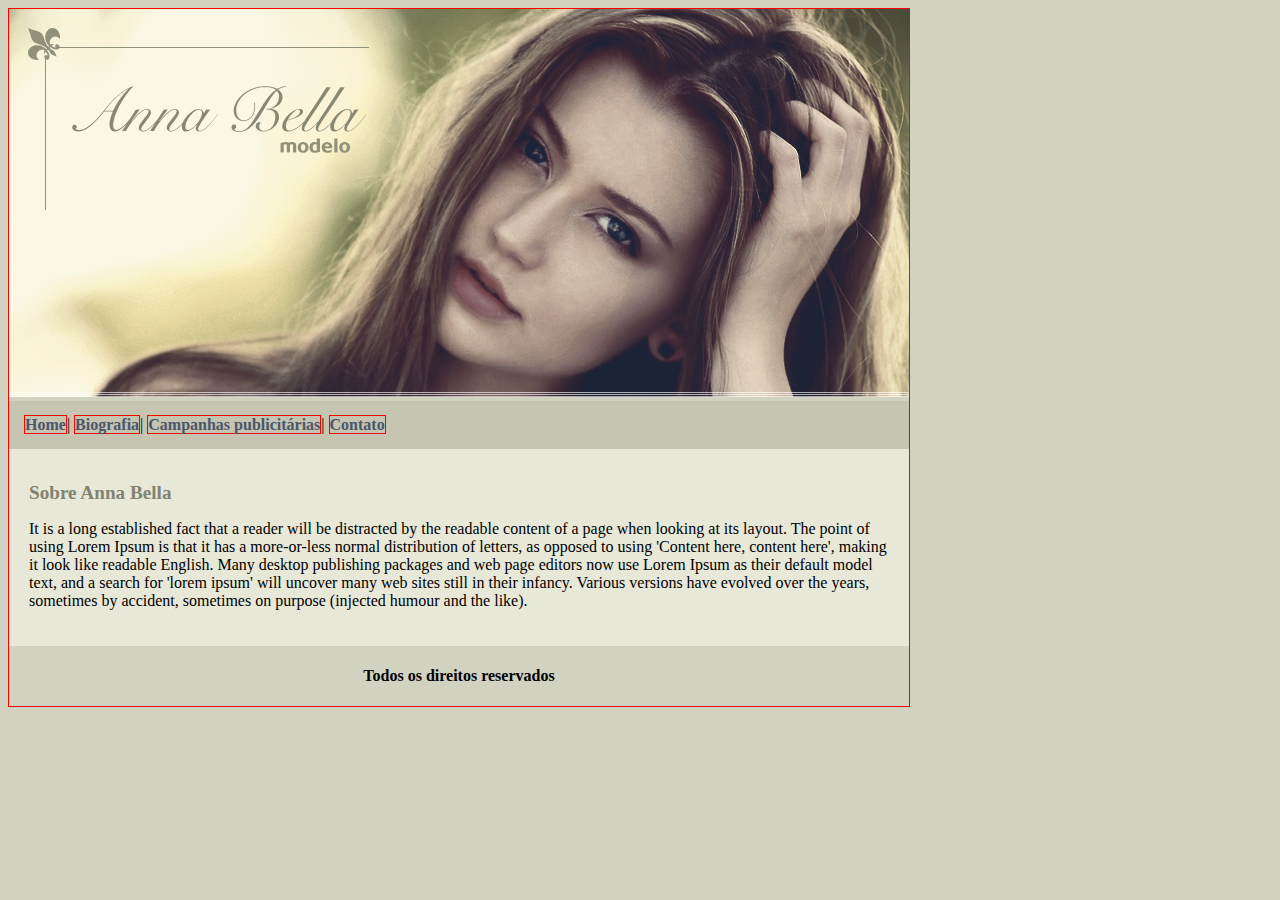
<file: index.html>
<!DOCTYPE html>
<html>

	<head>
		<meta charset="utf-8">
		<meta name="viewport" content="width=device-width, initial-scale=1">
		<title>Anna Bella Oficial</title>
		<link rel="stylesheet" type="text/css" href="estilo.css">
	</head>

	<body>

		<div id = "principal">

			<img src="imagens/imagens/capa.png">
			<div id="menu">
				<a href="index.html">Home</a>|
				<a href="biografia.html">Biografia</a>|
				<a href="campanhas.html">Campanhas publicitárias</a>|
				<a href="contato.html">Contato</a>
			</div>

			<div id = "conteudo">
				<h1>Sobre Anna Bella</h1>
				<p>
					It is a long established fact that a reader will be distracted by the readable content of a page when looking at its layout. The point of using Lorem Ipsum is that it has a more-or-less normal distribution of letters, as opposed to using 'Content here, content here', making it look like readable English. Many desktop publishing packages and web page editors now use Lorem Ipsum as their default model text, and a search for 'lorem ipsum' will uncover many web sites still in their infancy. Various versions have evolved over the years, sometimes by accident, sometimes on purpose (injected humour and the like).
				</p>
			</div>

			<div id = "rodape">
				<h4>Todos os direitos reservados</h4>
			</div>

		</div>
		
	</body>
</html>
</file>
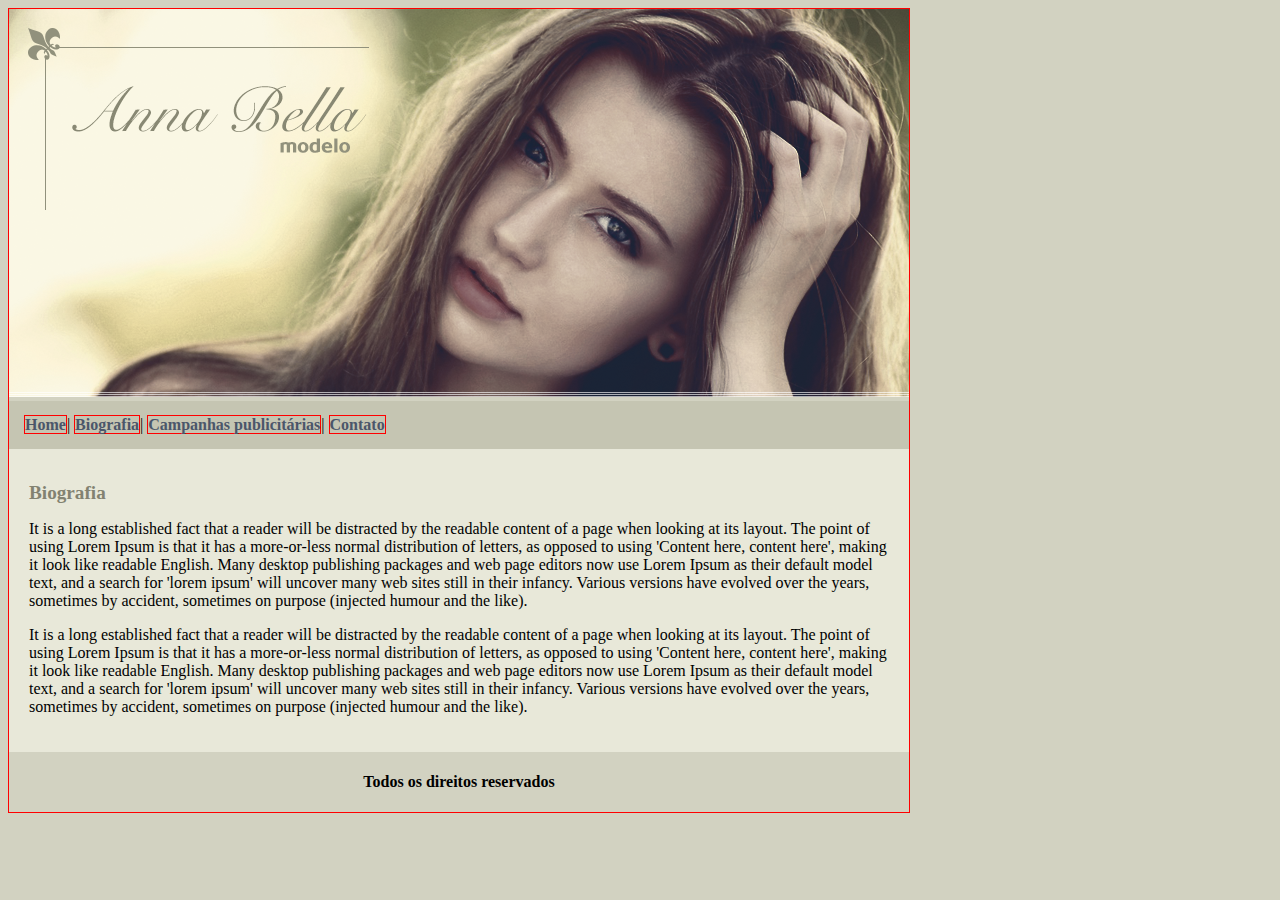
<file: biografia.html>
<!DOCTYPE html>
<html>

<head>
	<meta charset="utf-8">
	<meta name="viewport" content="width=device-width, initial-scale=1">
	<link rel="stylesheet" type="text/css" href="estilo.css">
	<title>Anna Bella - Biografia</title>
</head>

<body>

		<div id = "principal">

			<img src="imagens/imagens/capa.png">
			<div id="menu">
				<a href="index.html">Home</a>|
				<a href="biografia.html">Biografia</a>|
				<a href="campanhas.html">Campanhas publicitárias</a>|
				<a href="contato.html">Contato</a>
			</div>

			<div id = "conteudo">
				<h1>Biografia</h1>
				<p>
					It is a long established fact that a reader will be distracted by the readable content of a page when looking at its layout. The point of using Lorem Ipsum is that it has a more-or-less normal distribution of letters, as opposed to using 'Content here, content here', making it look like readable English. Many desktop publishing packages and web page editors now use Lorem Ipsum as their default model text, and a search for 'lorem ipsum' will uncover many web sites still in their infancy. Various versions have evolved over the years, sometimes by accident, sometimes on purpose (injected humour and the like).
				</p>
				<p>
					It is a long established fact that a reader will be distracted by the readable content of a page when looking at its layout. The point of using Lorem Ipsum is that it has a more-or-less normal distribution of letters, as opposed to using 'Content here, content here', making it look like readable English. Many desktop publishing packages and web page editors now use Lorem Ipsum as their default model text, and a search for 'lorem ipsum' will uncover many web sites still in their infancy. Various versions have evolved over the years, sometimes by accident, sometimes on purpose (injected humour and the like).
				</p>
			</div>

			<div id = "rodape">
				<h4>Todos os direitos reservados</h4>
			</div>

		</div>

</body>

</html>
</file>
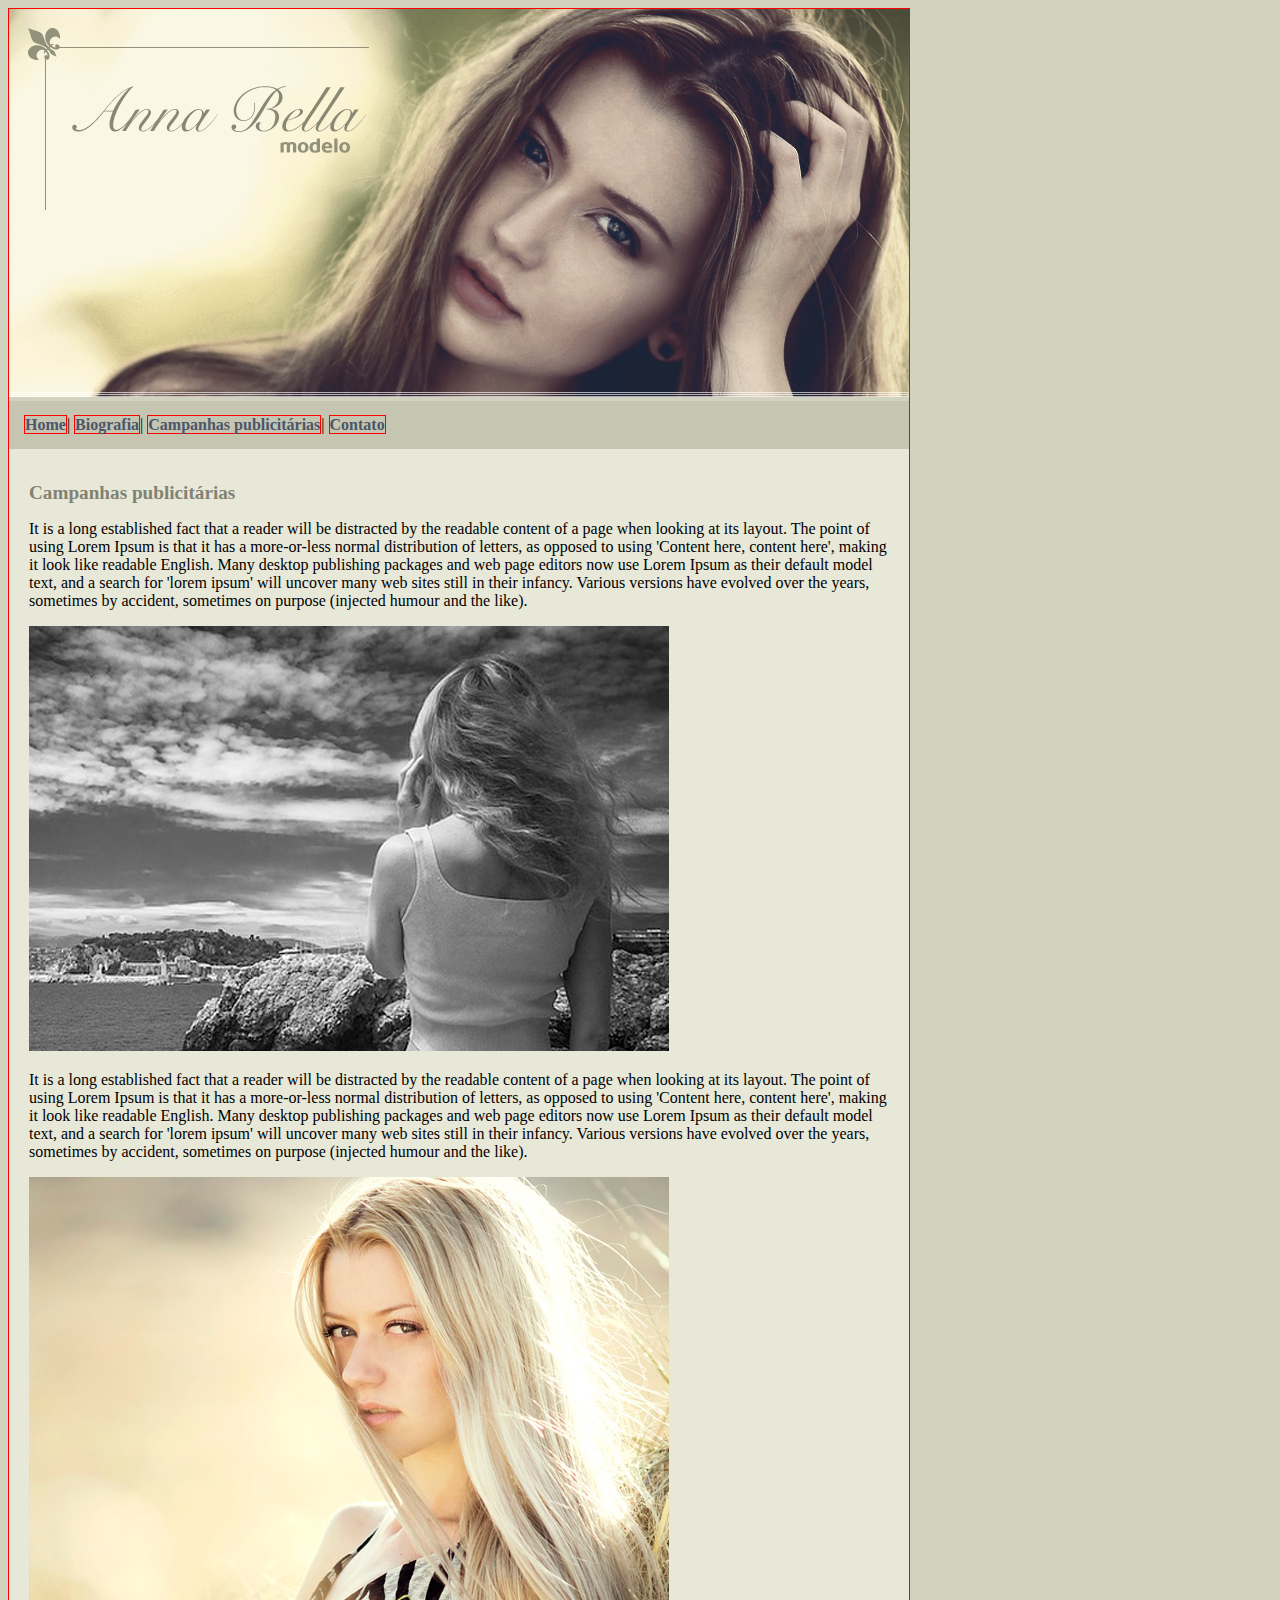
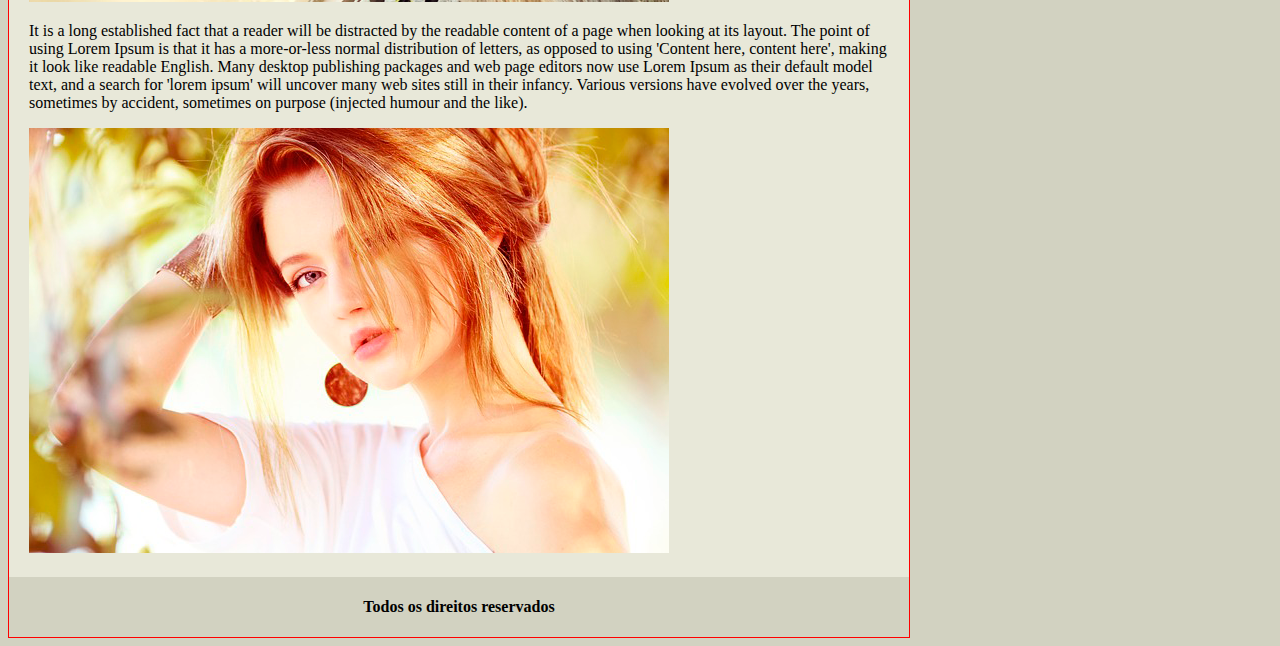
<file: campanhas.html>
<!DOCTYPE html>
<html>

<head>
	<meta charset="utf-8">
	<meta name="viewport" content="width=device-width, initial-scale=1">
	<link rel="stylesheet" type="text/css" href="estilo.css">
	<title>Anna Bella - Campanhas publicitárias</title>
</head>

<body>

		<div id = "principal">

			<img src="imagens/imagens/capa.png">
			<div id="menu">
				<a href="index.html">Home</a>|
				<a href="biografia.html">Biografia</a>|
				<a href="campanhas.html">Campanhas publicitárias</a>|
				<a href="contato.html">Contato</a>
			</div>

			<div id = "conteudo">
				<h1>Campanhas publicitárias</h1>
				<p>
					It is a long established fact that a reader will be distracted by the readable content of a page when looking at its layout. The point of using Lorem Ipsum is that it has a more-or-less normal distribution of letters, as opposed to using 'Content here, content here', making it look like readable English. Many desktop publishing packages and web page editors now use Lorem Ipsum as their default model text, and a search for 'lorem ipsum' will uncover many web sites still in their infancy. Various versions have evolved over the years, sometimes by accident, sometimes on purpose (injected humour and the like).
				</p>

				<img src="imagens/imagens/foto1.png">

				<p>
					It is a long established fact that a reader will be distracted by the readable content of a page when looking at its layout. The point of using Lorem Ipsum is that it has a more-or-less normal distribution of letters, as opposed to using 'Content here, content here', making it look like readable English. Many desktop publishing packages and web page editors now use Lorem Ipsum as their default model text, and a search for 'lorem ipsum' will uncover many web sites still in their infancy. Various versions have evolved over the years, sometimes by accident, sometimes on purpose (injected humour and the like).
				</p>

				<img src="imagens/imagens/foto2.png">

				<p>
					It is a long established fact that a reader will be distracted by the readable content of a page when looking at its layout. The point of using Lorem Ipsum is that it has a more-or-less normal distribution of letters, as opposed to using 'Content here, content here', making it look like readable English. Many desktop publishing packages and web page editors now use Lorem Ipsum as their default model text, and a search for 'lorem ipsum' will uncover many web sites still in their infancy. Various versions have evolved over the years, sometimes by accident, sometimes on purpose (injected humour and the like).
				</p>

				<img src="imagens/imagens/foto3.png">

			</div>

			<div id = "rodape">
				<h4>Todos os direitos reservados</h4>
			</div>

		</div>

</body>

</html>
</file>
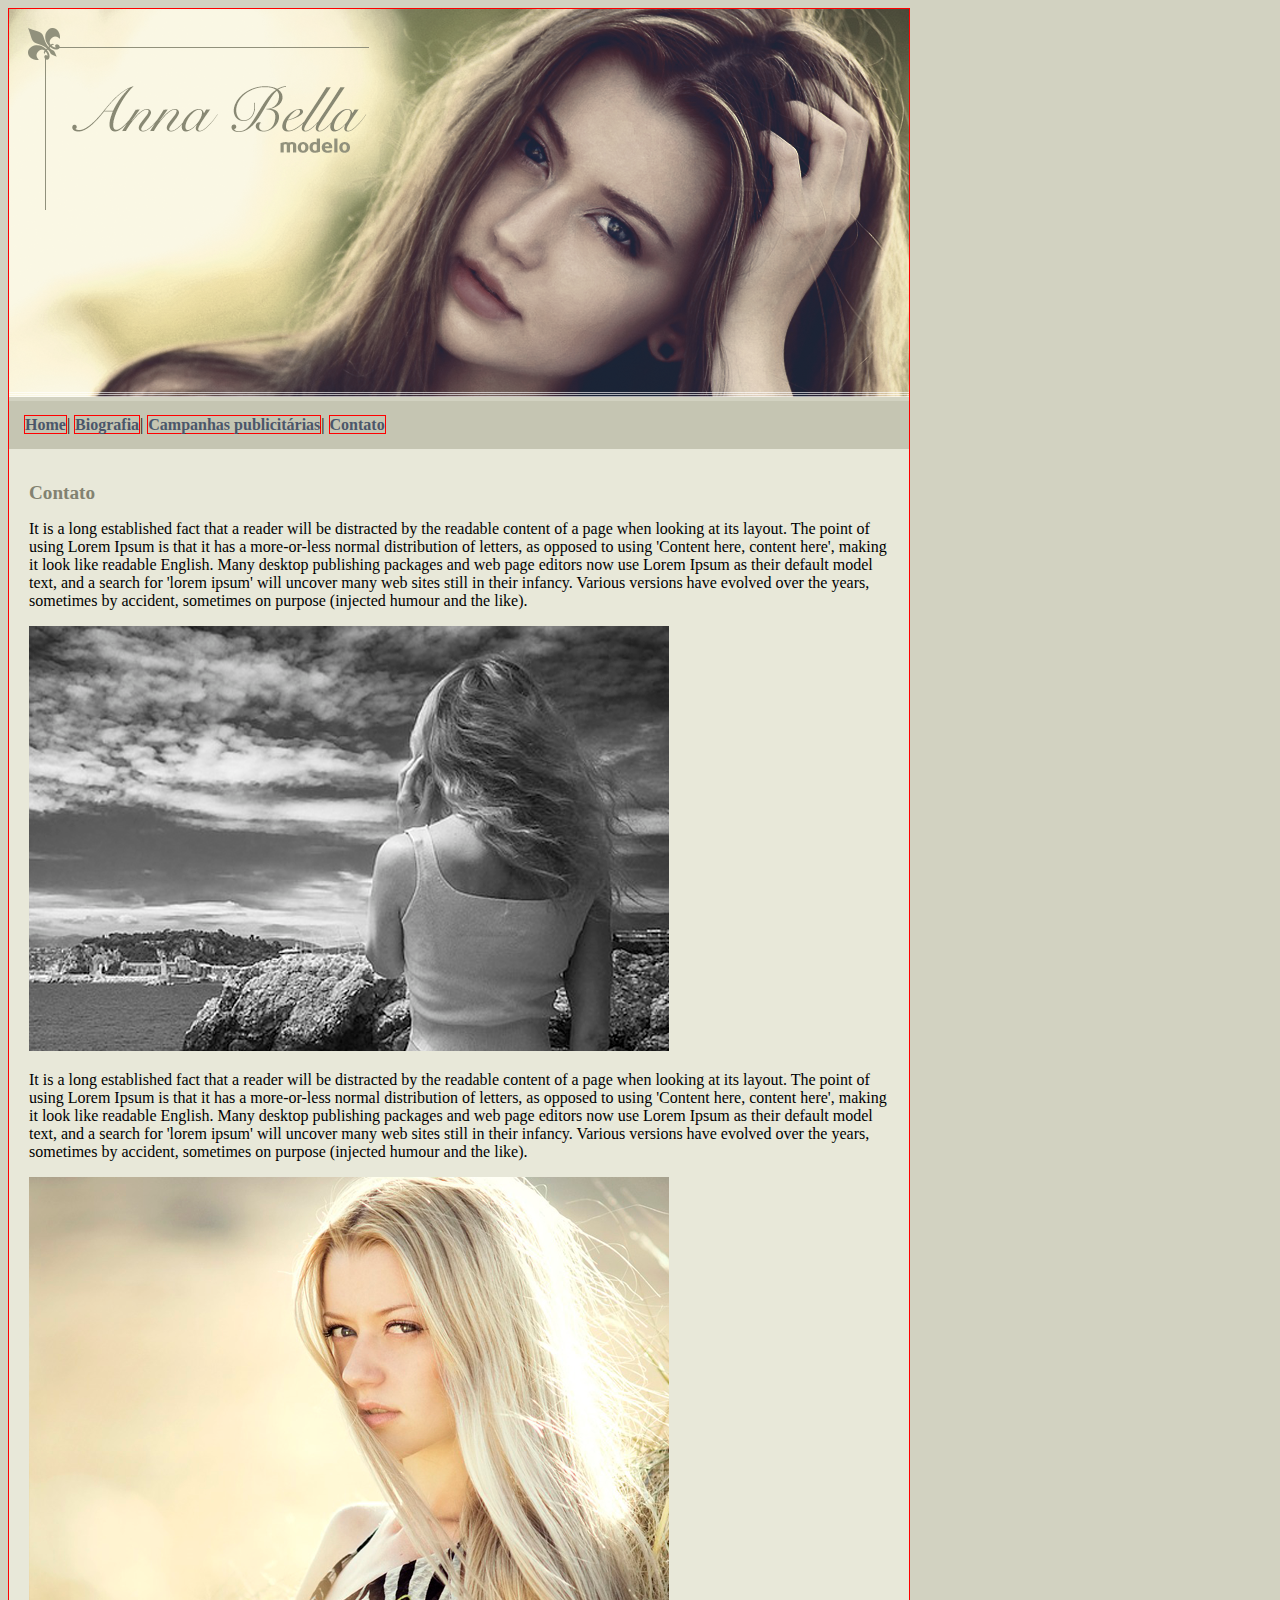
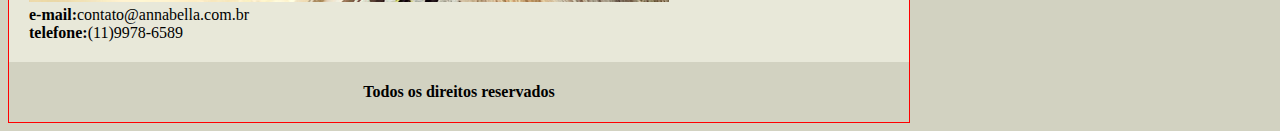
<file: contato.html>
<!DOCTYPE html>
<html>

<head>
	<meta charset="utf-8">
	<meta name="viewport" content="width=device-width, initial-scale=1">
	<link rel="stylesheet" type="text/css" href="estilo.css">
	<title>Anna Bella - Contato</title>
</head>

<body>

		<div id = "principal">

			<img src="imagens/imagens/capa.png">
			<div id="menu">
				<a href="index.html">Home</a>|
				<a href="biografia.html">Biografia</a>|
				<a href="campanhas.html">Campanhas publicitárias</a>|
				<a href="contato.html">Contato</a>
			</div>

			<div id = "conteudo">
				<h1>Contato</h1>
				<p>
					It is a long established fact that a reader will be distracted by the readable content of a page when looking at its layout. The point of using Lorem Ipsum is that it has a more-or-less normal distribution of letters, as opposed to using 'Content here, content here', making it look like readable English. Many desktop publishing packages and web page editors now use Lorem Ipsum as their default model text, and a search for 'lorem ipsum' will uncover many web sites still in their infancy. Various versions have evolved over the years, sometimes by accident, sometimes on purpose (injected humour and the like).
				</p>

				<img src="imagens/imagens/foto1.png">

				<p>
					It is a long established fact that a reader will be distracted by the readable content of a page when looking at its layout. The point of using Lorem Ipsum is that it has a more-or-less normal distribution of letters, as opposed to using 'Content here, content here', making it look like readable English. Many desktop publishing packages and web page editors now use Lorem Ipsum as their default model text, and a search for 'lorem ipsum' will uncover many web sites still in their infancy. Various versions have evolved over the years, sometimes by accident, sometimes on purpose (injected humour and the like).
				</p>

				<img src="imagens/imagens/foto2.png">

				<div>
					<strong>e-mail:</strong>contato@annabella.com.br<br>
					<strong>telefone:</strong>(11)9978-6589
				</div>

			</div>

			<div id = "rodape">
				<h4>Todos os direitos reservados</h4>
			</div>

		</div>

</body>

</html>
</file>
<file: estilo.css>
body{
	background: #d2d2c1 url('https://img.freepik.com/vetores-gratis/linhas-de-grade-horizontais-abstratas-em-design-grafico-de-estilo-grafico_1017-39918.jpg');
	font:16px, Arial, sans-serif;
}

#principal{
	border: 1px red solid;
	width:900px;
}

#menu{
	background: #c5c5b2;
	padding:15px;
}

a{
	color:#4b566a;
	text-decoration: none;
	font-weight: bold;
	border: 1px solid red;
}

#conteudo{
	background: #e8e8d9;
	padding: 20px;
}

.centralizar{
	text-align: center;
}

h1{
	color: #828271;
	font-size: 1.2em;
}

#rodape{
	text-align: center;
}

.img-campanha{
	border: 10px, solid #c3c3ae;
}
</file>
